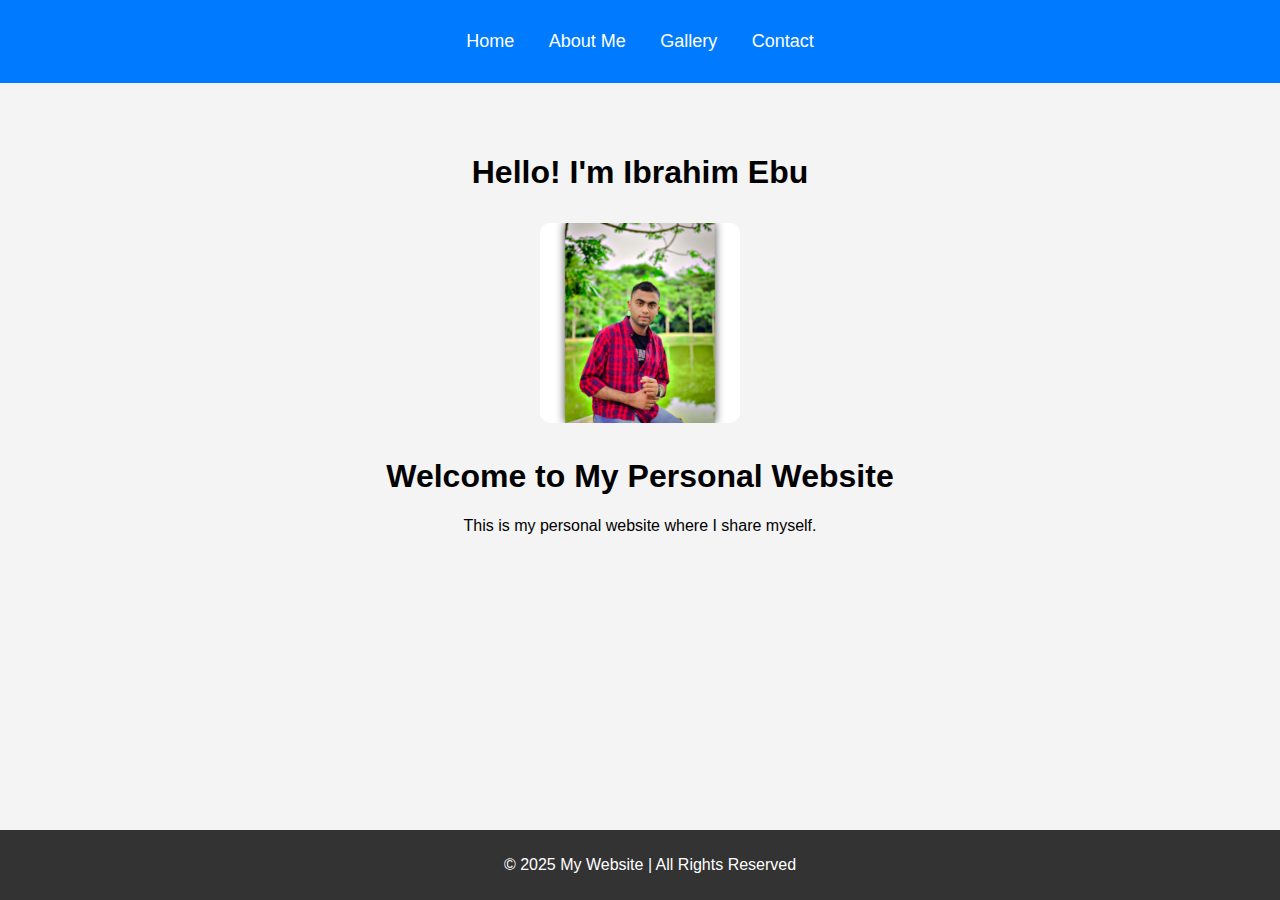
<file: index.html>
<!DOCTYPE html>
<html lang="en">
<head>
    <meta charset="UTF-8">
    <meta name="viewport" content="width=device-width, initial-scale=1.0">
    <title>Home | My Personal Website</title>
    <link rel="stylesheet" href="style.css">
</head>
<body>
    <header>
        <nav>
            <ul>
                <li><a href="index.html">Home</a></li>
                <li><a href="about.html">About Me</a></li>
                <li><a href="gallery.html">Gallery</a></li>
                <li><a href="contact.html">Contact</a></li>
            </ul>
        </nav>
    </header>
    <section class="content">
      <h1>Hello! I'm Ibrahim Ebu</h1>
        <div class="gallery">
      <img src="pic1.jpg" alt="Photo 3">
      
        <h1>Welcome to My Personal Website</h1>
        <p>This is my personal website where I share myself.</p>
    </section>
    <footer>
        <p>© 2025 My Website | All Rights Reserved</p>
    </footer>
</body>
</html>
</file>
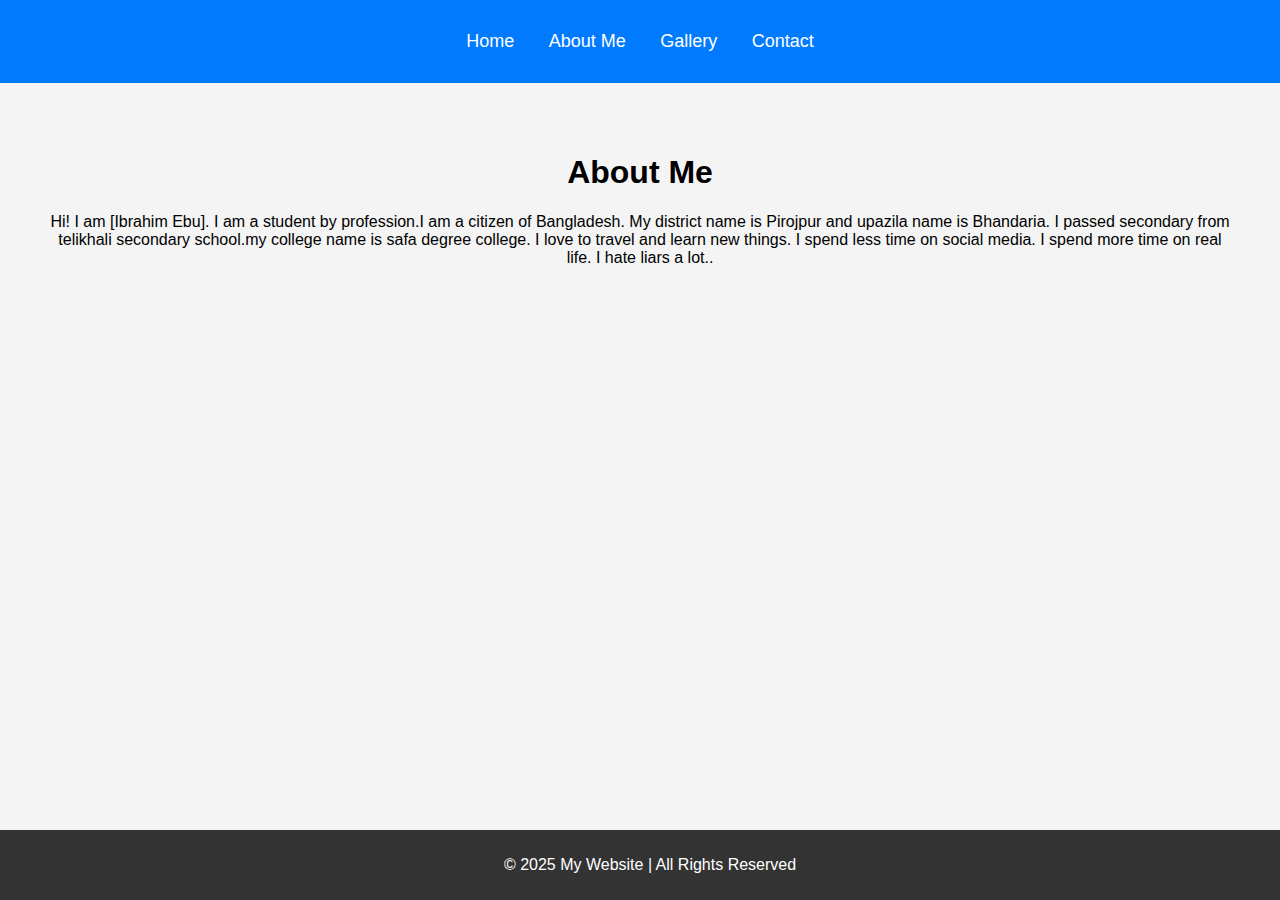
<file: about.html>
<!DOCTYPE html>
<html lang="en">
<head>
    <meta charset="UTF-8">
    <meta name="viewport" content="width=device-width, initial-scale=1.0">
    <title>About Me | My Personal Website</title>
    <link rel="stylesheet" href="style.css">
</head>
<body>
    <header>
        <nav>
            <ul>
                <li><a href="index.html">Home</a></li>
                <li><a href="about.html">About Me</a></li>
                <li><a href="gallery.html">Gallery</a></li>
                <li><a href="contact.html">Contact</a></li>
            </ul>
        </nav>
    </header>
    <section class="content">
        <h1>About Me</h1>
        <p>Hi! I am [Ibrahim Ebu].    I am a student by profession.I am a citizen of Bangladesh.    My district name is Pirojpur and upazila name is Bhandaria.    I passed secondary from telikhali secondary school.my college name is safa degree college.    I love to travel and learn new things.    I spend less time on social media. I spend more time on real life.    I hate liars a lot..</p>
    </section>
    <footer>
        <p>© 2025 My Website | All Rights Reserved</p>
    </footer>
</body>
</html>
</file>
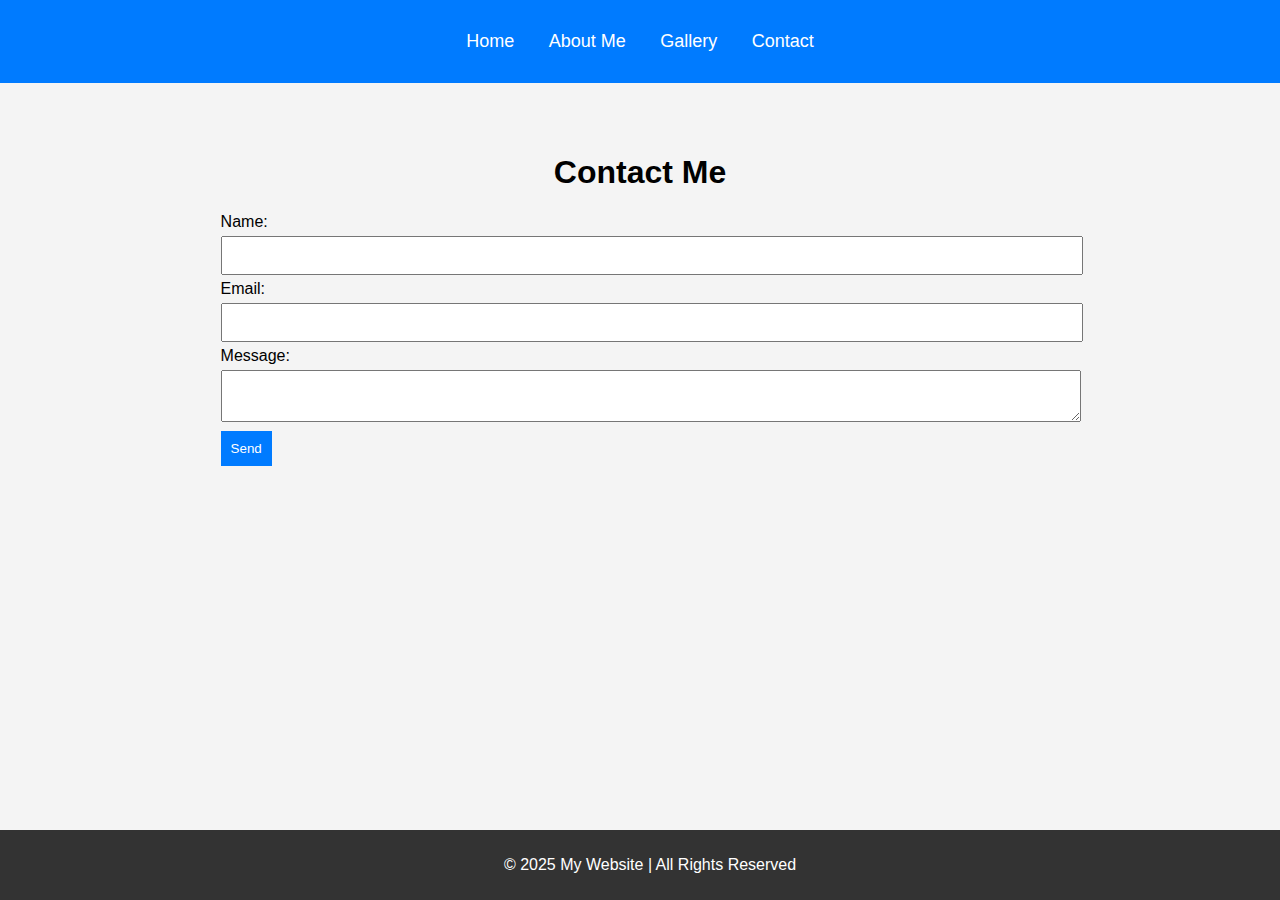
<file: contact.html>
<!DOCTYPE html>
<html lang="en">
<head>
    <meta charset="UTF-8">
    <meta name="viewport" content="width=device-width, initial-scale=1.0">
    <title>Contact | My Personal Website</title>
    <link rel="stylesheet" href="style.css">
</head>
<body>
    <header>
        <nav>
            <ul>
                <li><a href="index.html">Home</a></li>
                <li><a href="about.html">About Me</a></li>
                <li><a href="gallery.html">Gallery</a></li>
                <li><a href="contact.html">Contact</a></li>
            </ul>
        </nav>
    </header>
    <section class="content">
        <h1>Contact Me</h1>
        <form>
            <label for="name">Name:</label>
            <input type="text" id="name" name="name" required>
            
            <label for="email">Email:</label>
            <input type="email" id="email" name="email" required>
            
            <label for="message">Message:</label>
            <textarea id="message" name="message" required></textarea>
            
            <button type="submit">Send</button>
        </form>
    </section>
    <footer>
        <p>© 2025 My Website | All Rights Reserved</p>
    </footer>
</body>
</html>
</file>
<file: style.css>
body {
    font-family: Arial, sans-serif;
    margin: 0;
    padding: 0;
    background-color: #f4f4f4;
    text-align: center;
}

header {
    background: #007bff;
    padding: 15px;
}

nav ul {
    list-style-type: none;
    padding: 0;
}

nav ul li {
    display: inline;
    margin: 0 15px;
}

nav ul li a {
    color: white;
    text-decoration: none;
    font-size: 18px;
}

.content {
    padding: 50px;
}

.gallery img {
    width: 200px;
    margin: 10px;
    border-radius: 10px;
}

form {
    display: inline-block;
    text-align: left;
}

form input, form textarea {
    width: 100%;
    padding: 10px;
    margin: 5px 0;
}

button {
    background: #007bff;
    color: white;
    padding: 10px;
    border: none;
    cursor: pointer;
}

footer {
    background: #333;
    color: white;
    padding: 10px;
    position: fixed;
    width: 100%;
    bottom: 0;
}
</file>
